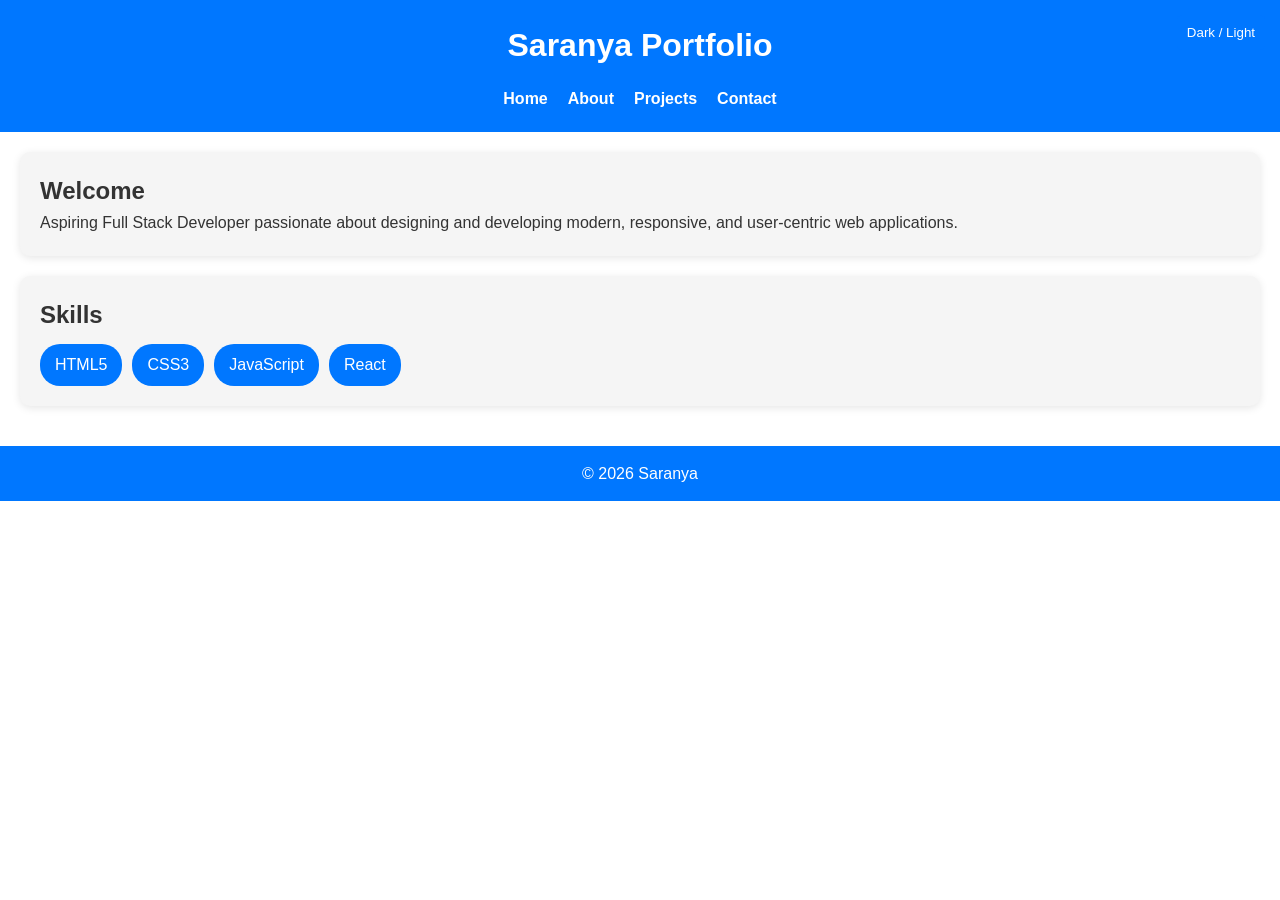
<file: index.html>
<!DOCTYPE html>
<html lang="en">
<head>
    <meta charset="UTF-8">
    <meta name="viewport" content="width=device-width, initial-scale=1.0">

    <title>Saranya S | Portfolio</title>
    <meta name="description" content="Personal portfolio of Saranya showcasing projects, skills, and contact information.">
    <meta name="keywords" content="Portfolio, Web Developer, HTML, CSS, JavaScript">
    <meta name="author" content="Saranya">

    <link rel="stylesheet" href="style.css">
</head>

<body>

<button id="themeToggle" class="theme-btn">
    Dark / Light
</button>

<header role="banner">
    <h1>Saranya Portfolio</h1>

    <nav aria-label="Main Navigation">
        <ul>
            <li><a href="index.html">Home</a></li>
            <li><a href="about.html">About</a></li>
            <li><a href="projects.html">Projects</a></li>
            <li><a href="contact.html">Contact</a></li>
        </ul>
    </nav>
</header>

<main id="main-content">

    <section aria-labelledby="hero-heading">
        <h2 id="hero-heading">Welcome</h2>
        <p>
            Aspiring Full Stack Developer passionate about designing and
            developing modern, responsive, and user-centric web applications.
        </p>
    </section>

    <section aria-labelledby="skills-heading">
        <h2 id="skills-heading">Skills</h2>

        <div class="skills">
            <span>HTML5</span>
            <span>CSS3</span>
            <span>JavaScript</span>
            <span>React</span>
        </div>
    </section>

</main>

<footer>
    <p>&copy; 2026 Saranya</p>
</footer>

<script src="script.js"></script>

</body>
</html>
</file>
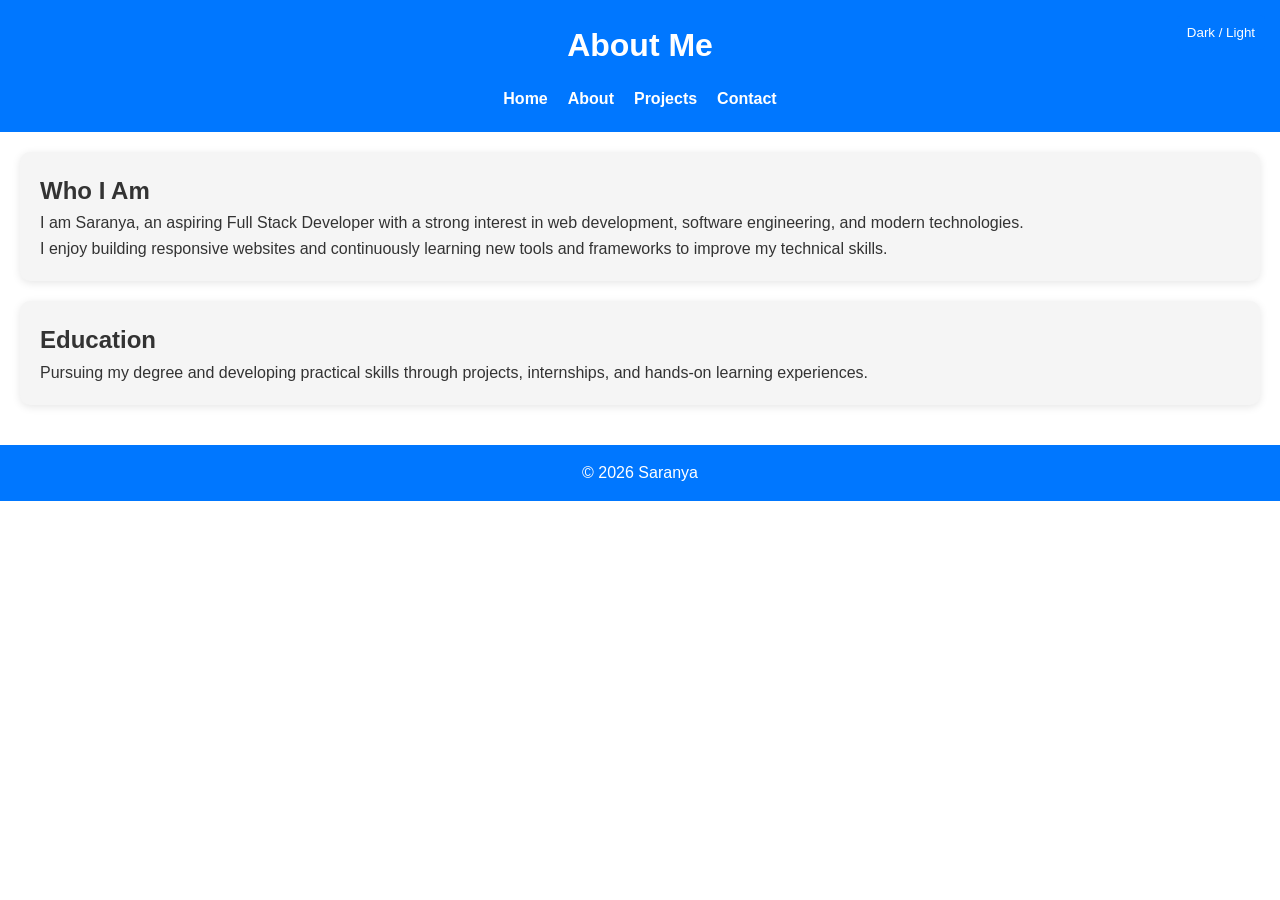
<file: about.html>
<!DOCTYPE html>
<html lang="en">
<head>
    <meta charset="UTF-8">
    <meta name="viewport" content="width=device-width, initial-scale=1.0">

    <title>About Me | Saranya</title>
    <meta name="description" content="Learn more about Saranya.">

    <link rel="stylesheet" href="style.css">
</head>

<body>

<button id="themeToggle" class="theme-btn">
    Dark / Light
</button>

<header>
    <h1>About Me</h1>

    <nav>
        <ul>
            <li><a href="index.html">Home</a></li>
            <li><a href="about.html">About</a></li>
            <li><a href="projects.html">Projects</a></li>
            <li><a href="contact.html">Contact</a></li>
        </ul>
    </nav>
</header>

<main>

    <section>
        <h2>Who I Am</h2>

        <p>
            I am Saranya, an aspiring Full Stack Developer with a strong interest
            in web development, software engineering, and modern technologies.
        </p>

        <p>
            I enjoy building responsive websites and continuously learning new
            tools and frameworks to improve my technical skills.
        </p>
    </section>

    <section>
        <h2>Education</h2>

        <p>
            Pursuing my degree and developing practical skills through projects,
            internships, and hands-on learning experiences.
        </p>
    </section>

</main>

<footer>
    <p>&copy; 2026 Saranya</p>
</footer>

<script src="script.js"></script>

</body>
</html>
</file>
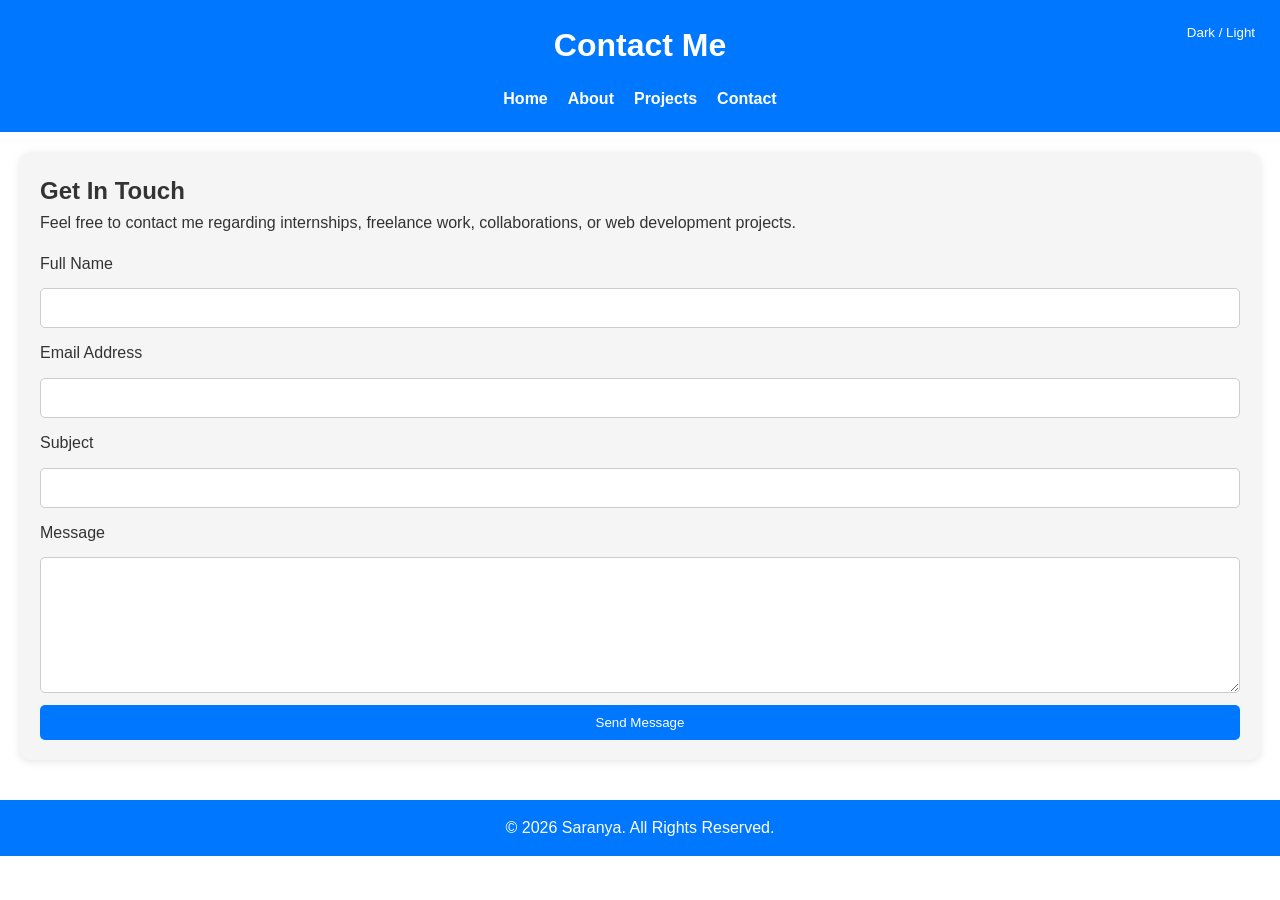
<file: contact.html>
<!DOCTYPE html>
<html lang="en">
<head>
    <meta charset="UTF-8">
    <meta name="viewport" content="width=device-width, initial-scale=1.0">
    <title>Contact | Saranya Portfolio</title>

    <meta name="description" content="Get in touch with Saranya for projects, collaborations, or job opportunities.">

    <link rel="stylesheet" href="style.css">
</head>

<body>

<button id="themeToggle" class="theme-btn">
    Dark / Light
</button>

<header>
    <h1>Contact Me</h1>

    <nav aria-label="Contact Navigation">
        <ul>
            <li><a href="index.html">Home</a></li>
            <li><a href="about.html">About</a></li>
            <li><a href="projects.html">Projects</a></li>
            <li><a href="contact.html">Contact</a></li>
        </ul>
    </nav>
</header>

<main>

<section aria-labelledby="contact-heading">

    <h2 id="contact-heading">Get In Touch</h2>

    <p>
        Feel free to contact me regarding internships,
        freelance work, collaborations, or web development projects.
    </p>

    <form action="#" method="post" aria-label="Contact Form">

        <label for="fullname">Full Name</label>
        <input
            type="text"
            id="fullname"
            name="fullname"
            required>

        <label for="email">Email Address</label>
        <input
            type="email"
            id="email"
            name="email"
            required>

        <label for="subject">Subject</label>
        <input
            type="text"
            id="subject"
            name="subject">

        <label for="message">Message</label>
        <textarea
            id="message"
            name="message"
            rows="6"
            required></textarea>

        <button type="submit">
            Send Message
        </button>

    </form>

</section>

</main>

<footer>
    <p>&copy; 2026 Saranya. All Rights Reserved.</p>
</footer>

<script src="script.js"></script>

</body>
</html>
</file>
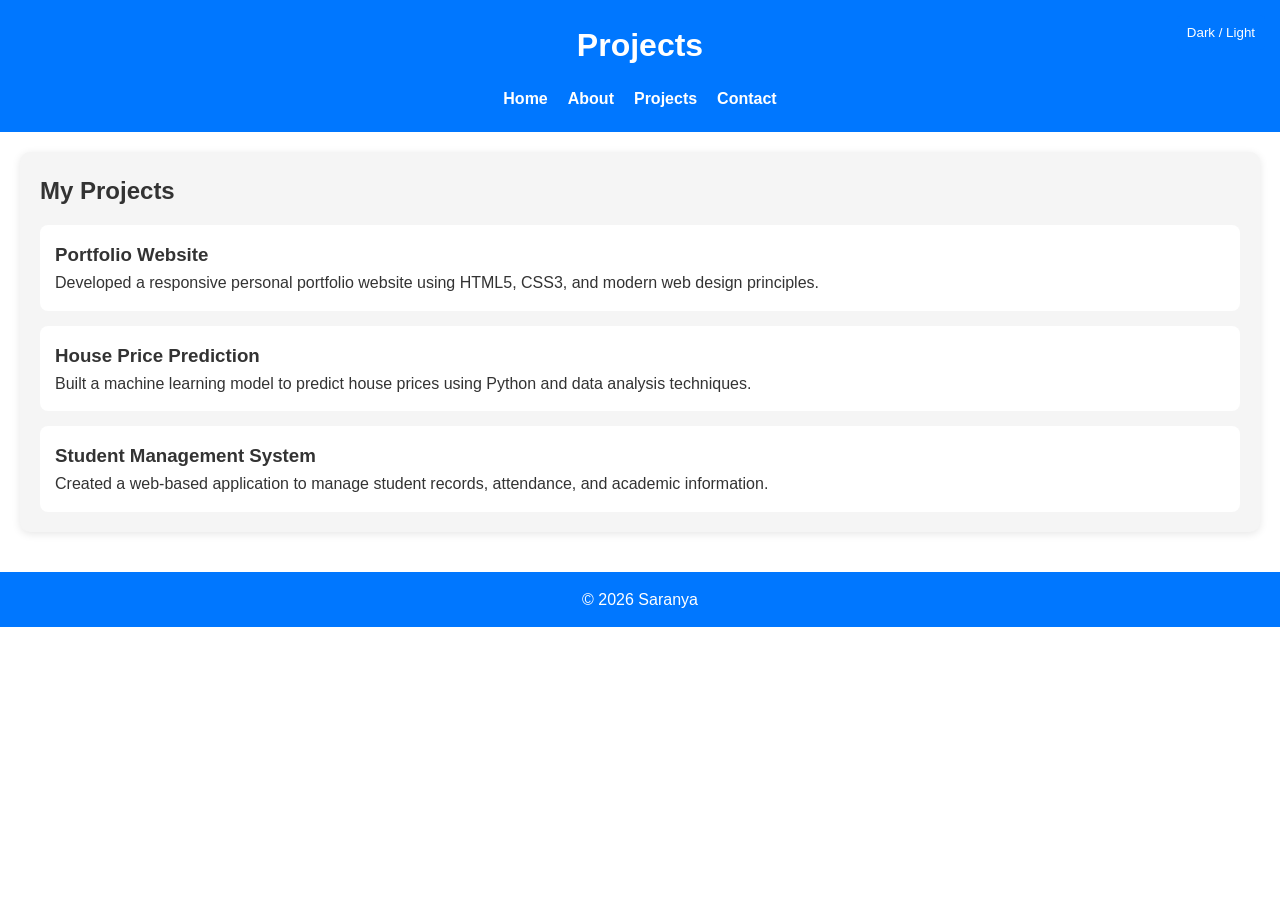
<file: projects.html>
<!DOCTYPE html>
<html lang="en">
<head>
    <meta charset="UTF-8">
    <meta name="viewport" content="width=device-width, initial-scale=1.0">
    <title>Projects | Saranya</title>

    <link rel="stylesheet" href="style.css">
</head>

<body>

<button id="themeToggle" class="theme-btn">
    Dark / Light
</button>

<header>
    <h1>Projects</h1>

    <nav>
        <ul>
            <li><a href="index.html">Home</a></li>
            <li><a href="about.html">About</a></li>
            <li><a href="projects.html">Projects</a></li>
            <li><a href="contact.html">Contact</a></li>
        </ul>
    </nav>
</header>

<main>

    <section aria-labelledby="project-list">
        <h2 id="project-list">My Projects</h2>

        <article class="project-card">
            <h3>Portfolio Website</h3>
            <p>
                Developed a responsive personal portfolio website using
                HTML5, CSS3, and modern web design principles.
            </p>
        </article>

        <article class="project-card">
            <h3>House Price Prediction</h3>
            <p>
                Built a machine learning model to predict house prices
                using Python and data analysis techniques.
            </p>
        </article>

        <article class="project-card">
            <h3>Student Management System</h3>
            <p>
                Created a web-based application to manage student records,
                attendance, and academic information.
            </p>
        </article>

    </section>

</main>

<footer>
    <p>&copy; 2026 Saranya</p>
</footer>

<script src="script.js"></script>

</body>
</html>
</file>
<file: style.css>
/* CSS Variables */
:root {
    --bg-color: #ffffff;
    --text-color: #333333;
    --card-bg: #f5f5f5;
    --primary-color: #0077ff;
}

/* Dark Mode */
.dark-mode {
    --bg-color: #121212;
    --text-color: #ffffff;
    --card-bg: #1e1e1e;
    --primary-color: #4da3ff;
}

/* Reset */
* {
    margin: 0;
    padding: 0;
    box-sizing: border-box;
}

/* Body */
body {
    font-family: Arial, sans-serif;
    background: var(--bg-color);
    color: var(--text-color);
    line-height: 1.6;
    transition: all 0.3s ease;
}

/* Header */
header {
    background: var(--primary-color);
    color: white;
    text-align: center;
    padding: 20px;
}

/* Navigation - Flexbox */
nav ul {
    list-style: none;
    display: flex;
    justify-content: center;
    gap: 20px;
    margin-top: 15px;
}

nav a {
    color: white;
    text-decoration: none;
    font-weight: bold;
}

nav a:hover {
    text-decoration: underline;
}

/* Main Layout - CSS Grid */
main {
    display: grid;
    gap: 20px;
    padding: 20px;
}

/* Sections */
section {
    background: var(--card-bg);
    padding: 20px;
    border-radius: 10px;
    box-shadow: 0 2px 8px rgba(0,0,0,0.1);
}

/* Skills */
.skills {
    display: flex;
    flex-wrap: wrap;
    gap: 10px;
    margin-top: 10px;
}

.skills span {
    background: var(--primary-color);
    color: white;
    padding: 8px 15px;
    border-radius: 20px;
}

/* Project Cards */
.project-card {
    background: var(--bg-color);
    color: var(--text-color);
    padding: 15px;
    margin-top: 15px;
    border-radius: 8px;
    transition: transform 0.3s ease;
}

.project-card:hover {
    transform: translateY(-5px);
}

/* Form */
form {
    display: flex;
    flex-direction: column;
    gap: 12px;
    margin-top: 15px;
}

input,
textarea {
    padding: 10px;
    border: 1px solid #ccc;
    border-radius: 5px;
    font-size: 16px;
}

/* Buttons */
button {
    background: var(--primary-color);
    color: white;
    border: none;
    padding: 10px;
    border-radius: 5px;
    cursor: pointer;
}

button:hover {
    opacity: 0.9;
}

/* Dark Mode Button */
.theme-btn {
    position: fixed;
    top: 15px;
    right: 15px;
    z-index: 1000;
}

/* Footer */
footer {
    background: var(--primary-color);
    color: white;
    text-align: center;
    padding: 15px;
    margin-top: 20px;
}

/* Tablet */
@media (max-width: 768px) {
    nav ul {
        flex-direction: column;
        align-items: center;
    }

    main {
        padding: 15px;
    }
}

/* Mobile */
@media (max-width: 480px) {
    header h1 {
        font-size: 24px;
    }

    section {
        padding: 15px;
    }

    .theme-btn {
        font-size: 12px;
        padding: 8px;
    }
}
</file>
